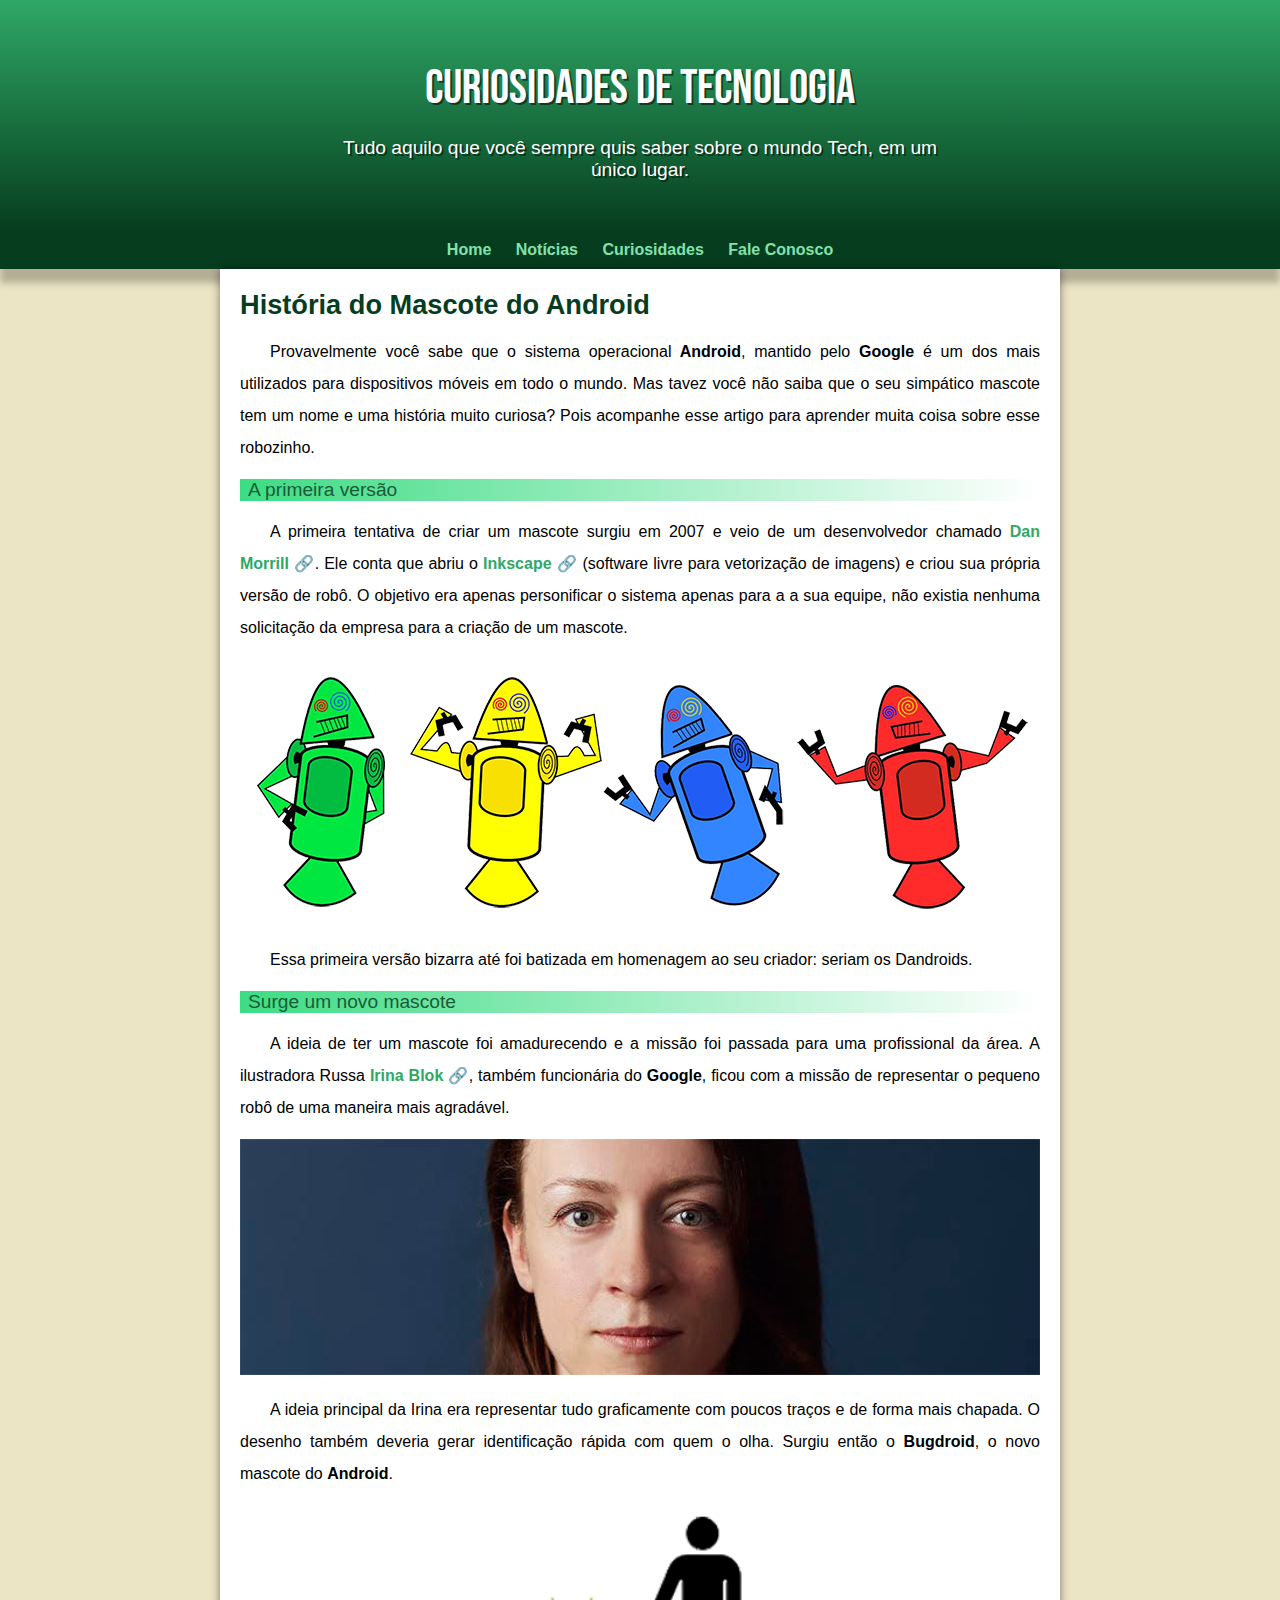
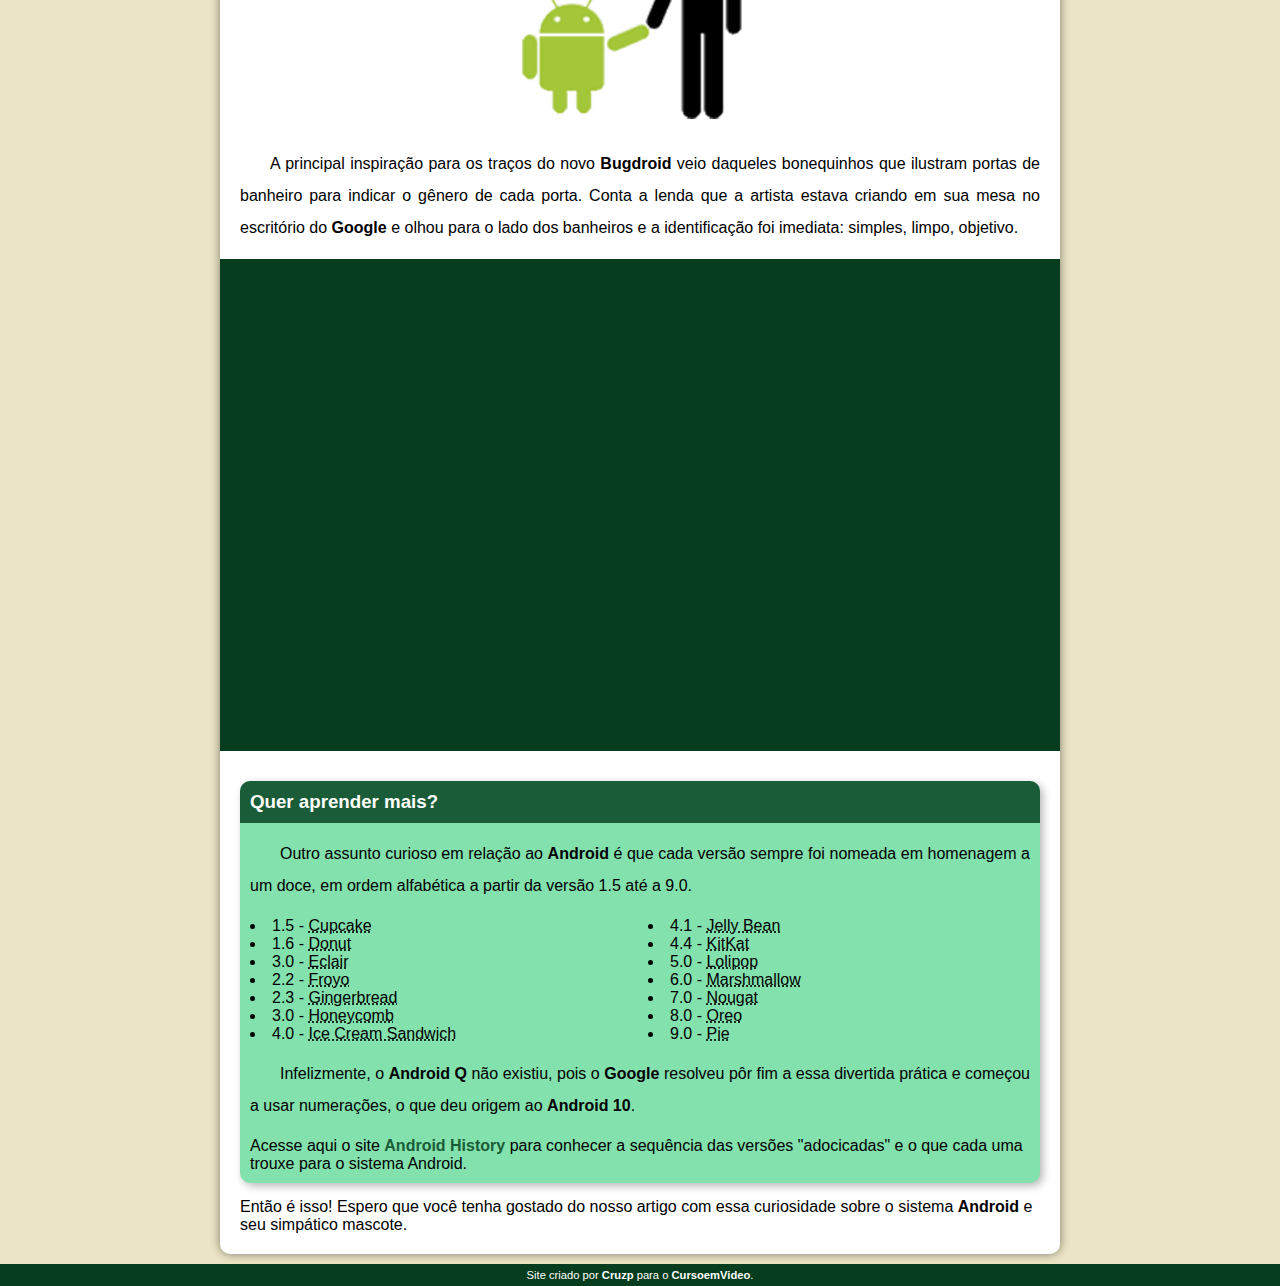
<file: index.html>
<!DOCTYPE html>
<html lang="pt-br">

<head>
    <meta charset="UTF-8">
    <meta http-equiv="X-UA-Compatible" content="IE=edge">
    <meta name="viewport" content="width=device-width, initial-scale=1.0">
    <title>Android</title>
    <link rel="shortcut icon" href="imagens/favicon.ico" type="image/x-icon">
    <link rel="stylesheet" href="style.css">
</head>

<body>
    <header>
        <h1> Curiosidades de Tecnologia</h1>
        <p>Tudo aquilo que você sempre quis saber sobre o mundo Tech, em um único lugar.</p>
    </header>
    <nav>
        <a href="#">Home</a>
        <a href="#">Notícias</a>
        <a href="#">Curiosidades</a>
        <a href="#">Fale Conosco</a>
    </nav>
    <main>
       <article>
        <h1>História do Mascote do Android</h1>

        <p>Provavelmente você sabe que o sistema operacional<strong> Android</strong>, mantido pelo <strong>Google</strong> é um dos mais utilizados para dispositivos móveis em todo o mundo. Mas tavez você não saiba que o seu simpático mascote tem um nome e uma história muito curiosa? Pois acompanhe esse artigo para aprender muita coisa sobre esse robozinho.</p>
        
        <h2>A primeira versão</h2>
        
        <p>A primeira tentativa de criar um mascote surgiu em 2007 e veio de um desenvolvedor chamado <a href="https://androidcommunity.com/dan-morrill-shows-us-the-android-mascot-that-almost-was-20130103/" target="_blank" class="externo">Dan Morrill</a>. Ele conta que abriu o <a href="https://inkscape.org/" target="_blank" class="externo">Inkscape</a> (software livre para vetorização de imagens) e criou sua própria versão de robô. O objetivo era apenas personificar o sistema apenas para a a sua equipe, não existia nenhuma solicitação da empresa para a criação de um mascote.</p>
        
        <picture>
            <source media="(max-width: 500px )" srcset="imagens/dan-droids-pq.png">
            <img src="imagens/dan-droids.png" alt="primeiro mascote do android">
        </picture>

        <p>Essa primeira versão bizarra até foi batizada em homenagem ao seu criador: seriam os Dandroids.</p>
        
        <h2>Surge um novo mascote</h2>
        
        <p>A ideia de ter um mascote foi amadurecendo e a missão foi passada para uma profissional da área. A ilustradora Russa <a href="https://www.irinablok.com/android" target="_blank" class="externo">Irina Blok</a>, também funcionária do <strong>Google</strong>, ficou com a missão de representar o pequeno robô de uma maneira mais agradável.</p>
        
        <picture>
            <source media="(max-width: 500px )" srcset="imagens/irina-blok-pq.jpg">
            <img src="imagens/irina-blok.jpg" alt="criadora do primeiro mascote android">
        </picture>

        <p>A ideia principal da Irina era representar tudo graficamente com poucos traços e de forma mais chapada. O desenho também deveria gerar identificação rápida com quem o olha. Surgiu então o <strong>Bugdroid</strong>, o novo mascote do <strong>Android</strong>.</p>

        <img src="imagens/bugdroid.png" class="pequena" alt="mascote android atual">
        
        <p>A principal inspiração para os traços do novo <strong>Bugdroid</strong> veio daqueles bonequinhos que ilustram portas de banheiro para indicar o gênero de cada porta. Conta a lenda que a artista estava criando em sua mesa no escritório do <strong>Google</strong> e olhou para o lado dos banheiros e a identificação foi imediata: simples, limpo, objetivo.</p>
        
        <div class="video">
            
            <iframe width="560" height="315" src="https://www.youtube.com/embed/l2UDgpLz20M" title="YouTube video player" frameborder="0" allow="accelerometer; autoplay; clipboard-write; encrypted-media; gyroscope; picture-in-picture" allowfullscreen></iframe>
            
        </div>

         <aside>
             <h3>Quer aprender mais? </h3>
            
            <p>Outro assunto curioso em relação ao <strong>Android</strong> é que cada versão sempre foi nomeada em homenagem a um doce, em ordem alfabética a partir da versão 1.5 até a 9.0.</p>

            <ul>
                
                <li>1.5 - <abbr title="Bolo de Copo">Cupcake</abbr></li>
                <li>1.6 - <abbr title="Rosquinha">Donut</abbr></li>
                <li>3.0 - <abbr title="Bomba">Eclair</abbr></li>
                <li>2.2 - <abbr title="Iogurte Congelado">Froyo</abbr></li>
                <li>2.3 - <abbr title="Biscoito de Gengibre">Gingerbread</abbr></li>
                <li>3.0 - <abbr title="Favo de Mel">Honeycomb</abbr></li>
                <li>4.0 - <abbr title="Sanduíche de Sorvete">Ice Cream Sandwich</abbr></li>
                <li>4.1 - <abbr title="Jujuba">Jelly Bean</abbr></li>
                <li>4.4 - <abbr title="KitKat">KitKat</abbr></li>
                <li>5.0 - <abbr title="Pirulito">Lolipop</abbr></li>
                <li>6.0 - <abbr title="Marshmallow">Marshmallow</abbr></li>
                <li>7.0 - <abbr title="Torrone">Nougat</abbr></li>
                <li>8.0 - <abbr title="Oreo">Oreo</abbr></li>
                <li>9.0 - <abbr title="Torta">Pie</abbr></li>
            </ul>
            
            <p>Infelizmente, o <strong>Android Q</strong>  não existiu, pois o <strong>Google</strong> resolveu pôr fim a essa divertida prática e começou a usar numerações, o que deu origem ao <strong>Android 10</strong>.</p>
            
            Acesse aqui o site <a href="https://www.android.com/intl/en_uk/history/" target="_blank">Android History</a> para conhecer a sequência das versões "adocicadas" e o que cada uma trouxe para o sistema Android.
         </aside>
        
        Então é isso! Espero que você tenha gostado do nosso artigo com essa curiosidade sobre o sistema <strong>Android</strong> e seu simpático mascote.
       </article>
    </main>
    
    <footer>
        <p>Site criado por <a href="https://github.com/cruzpdev" target="_blank">Cruzp</a> para o <a href="https://www.cursoemvideo.com/" target="_blank">CursoemVideo</a>.</p>
    </footer>
</body>

</html>
</file>
<file: style.css>
@charset "UTF-8";

@import url('https://fonts.googleapis.com/css2?family=Bebas+Neue&display=swap');

@font-face {
    font-family: 'Android';
    src: url('/..fontes/idroid.otf') format ('opentype');
    font-weight: normal;
}

:root {
    --cor0: #ebe5c5;
    --cor1: #83e1ad;
    --cor2: #3ddc84;
    --cor3: #2fa866;
    --cor4: #1a5c37;
    --cor5: #063d1e;

    --fonte-padrao: Arial, Verdana, Helvetica, sans-serif;
    --fonte-destaque: 'Bebas Neue', sans-serif;
    --fonte-android: 'idroid', sans-serif;
}

* {
    margin: 0px;
    padding: 0px;
}

body {
    background-color: var(--cor0);
    font-family: var(--fonte-padrao);
}

a.externo::after {
    content: '\00A0\1F517';
}

header {
    background-image: linear-gradient(to bottom, var(--cor3), var(--cor5));
    min-height: 150px;
    min-width: 300px;
    text-align: center;
    padding-top: 60px;

}

header > h1 {
    color: white;
    font-family: var(--fonte-destaque);
    margin-bottom: 20px;
    font-size: 3em;
    font-weight: normal;
    text-shadow: 2px 2px 0px rgba(0, 0, 0, 0.512);

}

header > p {
    font-family: var(--fonte-padrao);
    color: white;
    font-size: 1.2em;
    max-width: 600px;
    margin: auto;
    padding-bottom: 50px;
    padding-right: 10px;
    padding-left: 10px;
    text-shadow: 2px 2px 0px rgba(0, 0, 0, 0.512);
}

nav {
    background-color: var(--cor5);
    text-align: center;
    padding: 10px;
    box-shadow: 0px 14px 7px rgba(0, 0, 0, 0.239);
}

nav > a {
    color: var(--cor1);
    padding: 10px;
    border-radius: 5px;
    text-decoration: none;
    font-weight: bold;
    transition-duration: 0.5s;
}

nav > a:hover {
    background-color: var(--cor3);
    color: var(--cor5);
}

main {
    background-color: white;
    min-width: 300px;
    max-width: 800px;
    margin: auto;
    padding: 20px;
    box-shadow: 0px 0px 10px rgba(0, 0, 0, 0.476);
    margin-bottom: 10px;
    border-radius: 0px 0px 10px 10px;
}

main h1 {
    color: var(--cor5);
    font-family: var(--fonte-android);
    font-size: 1.7em;
}

main h2 {
    font-family: var(--fonte-android);
    color: var(--cor4);
    font-size: 1.2em;
    font-weight: normal;
    background-image: linear-gradient(to right, var(--cor2), transparent);
    text-indent: 8px;
}

main p {
    margin: 15px 0px;
    text-align: justify;
    text-indent: 30px;
    font-size: 1em;
    line-height: 2em;
}

main a {
    text-decoration: none;
    font-weight: bold;
    color: #2fa866;
}

main a:hover {
    text-decoration:underline;
}

main img {
    width: 100%;
}

main img.pequena {
    max-width: 350px;
    display: block;
    margin: auto;
}

div.video {
    background-color: var(--cor5);
    margin: 0px -20px 30px -20px;
    padding: 20px;
    padding-bottom: 59%;
    position: relative;
}

div.video > iframe {
    position: absolute;
    top: 5%;
    left: 5%;
    width: 90%;
    height: 90%;
}

aside {
    background-color: var(--cor1);
    padding: 10px;
    border-radius: 10px;
    margin-bottom: 15px;
    box-shadow: 3px 3px 8px rgba(0, 0, 0, 0.287);
}

aside > h3 {
    background-color: var(--cor4);
    color: white;
    padding: 10px;
    margin: -10px -10px 0px -10px;
    border-radius: 10px 10px 0px 0px;
}

aside > ul {
    list-style-type: disc;
    list-style-position: inside;
    columns: 2;
}

aside > a {
    color:var(--cor4);
}

footer {
    background-color: var(--cor5);
    color: white;
    text-align: center;
    font-size: 0.7em;
    padding: 5px;
}

footer a {
    color: white;
    font-weight: bolder;
    text-decoration: none;
}

footer a:hover {
    color: #83e1ad;
    text-decoration: underline;
}
</file>
